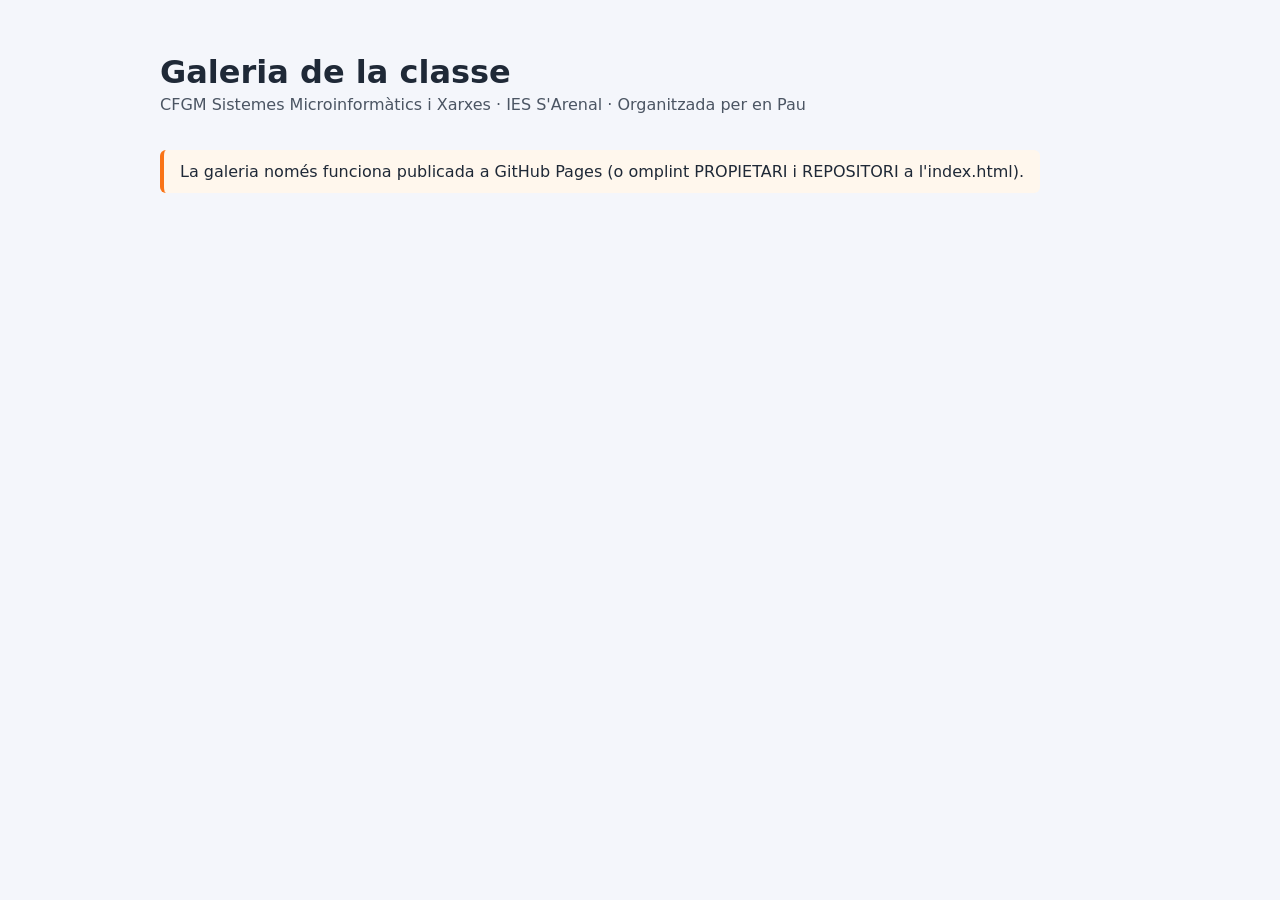
<file: index.html>
<!DOCTYPE html>
<html lang="ca">
<head>
  <meta charset="UTF-8">
  <meta name="viewport" content="width=device-width, initial-scale=1">
  <title>Galeria de la classe</title>
  <link rel="stylesheet" href="style.css">
</head>
<body>

  <!-- Aquest fitxer NO s'ha de tocar. -->

  <h1>Galeria de la classe</h1>
  <p class="subtitol">CFGM Sistemes Microinformàtics i Xarxes · IES S'Arenal · Organitzada per en Pau</p>

  <div id="galeria" class="graella"></div>
  <p id="estat">Carregant les fitxes...</p>

  <script>
    // ------------------------------------------------------------------
    // La galeria llegeix automàticament tots els fitxers .html de la
    // carpeta alumnes/ fent servir l'API de GitHub. Així, cada PR
    // fusionada afegeix una fitxa nova sense haver de tocar aquest fitxer.
    //
    // Si la web es publica a https://USUARI.github.io/REPO/ no cal
    // configurar res. Si no, omple aquestes dues constants:
    // ------------------------------------------------------------------
    const PROPIETARI = "";   // p. ex. "profe-guillem"
    const REPOSITORI = "";   // p. ex. "galeria-classe"

    const galeria = document.getElementById("galeria");
    const estat = document.getElementById("estat");

    function detectarRepositori() {
      if (PROPIETARI && REPOSITORI) return { owner: PROPIETARI, repo: REPOSITORI };
      const host = location.hostname;                 // USUARI.github.io
      if (!host.endsWith(".github.io")) return null;
      const owner = host.replace(".github.io", "");
      const primer = location.pathname.split("/").filter(Boolean)[0];
      const repo = primer && !primer.endsWith(".html") ? primer : host;
      return { owner, repo };
    }

    async function carregarFitxa(nomFitxer) {
      const resposta = await fetch("alumnes/" + nomFitxer, { cache: "no-store" });
      if (!resposta.ok) return null;
      const doc = new DOMParser().parseFromString(await resposta.text(), "text/html");
      const enllac = doc.querySelector(".fitxa a") || doc.querySelector("a");
      return {
        fitxer: nomFitxer,
        nom: (doc.querySelector("h1")?.textContent || nomFitxer).trim(),
        frase: (doc.querySelector(".fitxa p")?.textContent || "").trim(),
        web: enllac ? enllac.getAttribute("href") : null,
      };
    }

    function pintarFitxa(f) {
      const div = document.createElement("div");
      div.className = "fitxa";

      const h2 = document.createElement("h2");
      h2.textContent = f.nom;
      div.appendChild(h2);

      if (f.frase) {
        const p = document.createElement("p");
        p.textContent = f.frase;
        div.appendChild(p);
      }

      const a = document.createElement("a");
      a.href = f.web || ("alumnes/" + f.fitxer);
      a.textContent = f.web ? "Visita la seva web →" : "Veure la fitxa →";
      a.target = "_blank";
      a.rel = "noopener";
      div.appendChild(a);

      galeria.appendChild(div);
    }

    async function iniciar() {
      const info = detectarRepositori();
      if (!info) {
        estat.innerHTML = '<span class="avis">La galeria només funciona publicada a GitHub Pages ' +
          '(o omplint PROPIETARI i REPOSITORI a l\'index.html).</span>';
        return;
      }

      try {
        const url = `https://api.github.com/repos/${info.owner}/${info.repo}/contents/alumnes`;
        const resposta = await fetch(url);
        if (!resposta.ok) throw new Error("API de GitHub: " + resposta.status);

        const fitxers = (await resposta.json())
          .filter(f => f.type === "file" && f.name.endsWith(".html"))
          .map(f => f.name);

        const fitxes = (await Promise.all(fitxers.map(carregarFitxa)))
          .filter(Boolean)
          .sort((a, b) => a.nom.localeCompare(b.nom, "ca"));

        fitxes.forEach(pintarFitxa);
        estat.textContent = fitxes.length + " fitxes a la galeria.";
      } catch (error) {
        estat.innerHTML = '<span class="avis">No s\'han pogut carregar les fitxes (' +
          error.message + '). Torna-ho a provar d\'aquí a uns minuts.</span>';
      }
    }

    iniciar();
  </script>

</body>
</html>
</file>
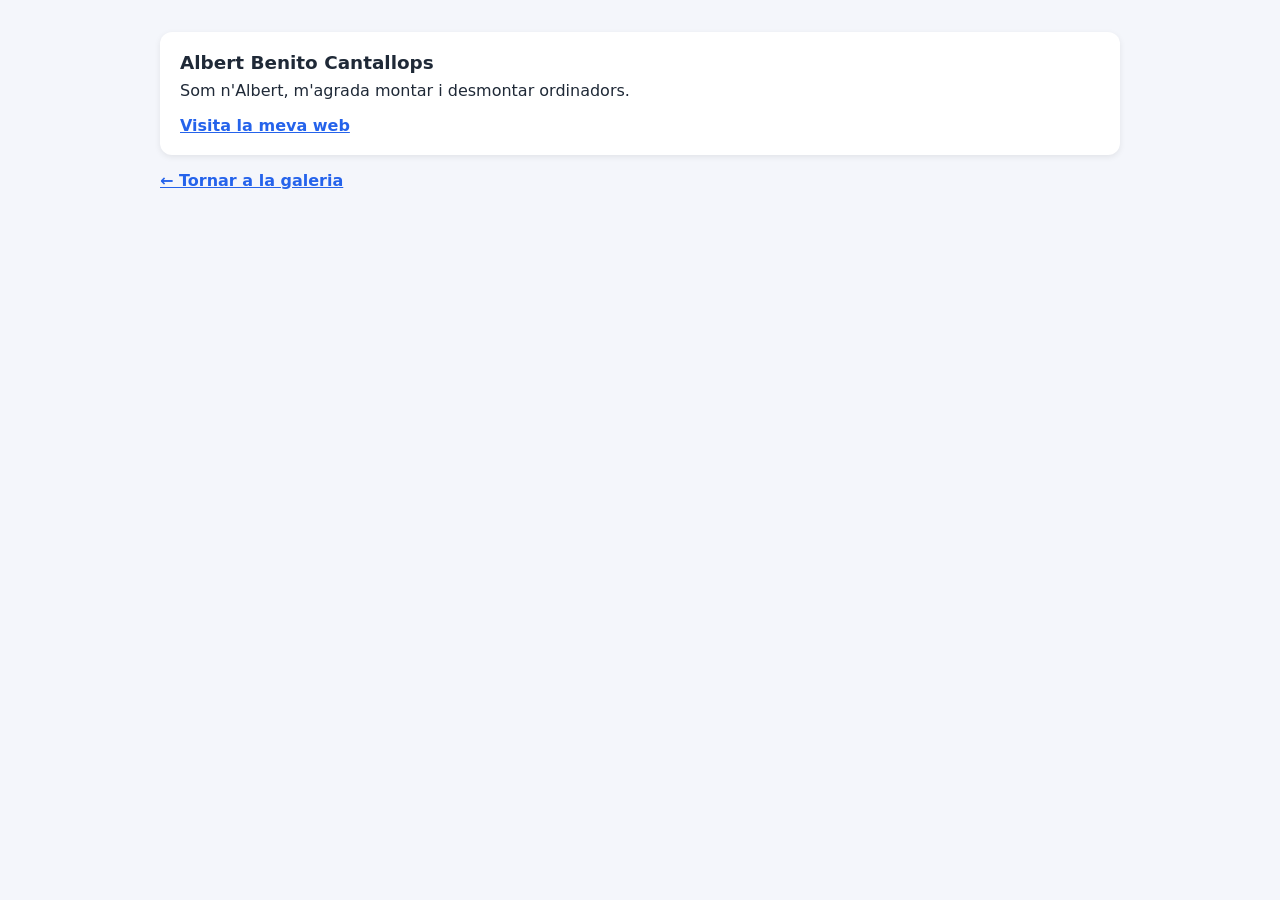
<file: alumnes/albertbenito.html>
<!DOCTYPE html>
<html lang="ca">
<head>
  <!-- NO toquis aquestes tres línies. -->
  <meta charset="UTF-8">
  <link rel="stylesheet" href="../style.css">

  <!-- Canvia-hi el teu nom. -->
  <title>Pau Pino</title>
</head>
<body>

  <!-- ===================================================== -->
  <!-- LA TEVA FITXA: només has de canviar els 3 textos       -->
  <!-- marcats amb  ✏️                                        -->
  <!-- ===================================================== -->

  <div class="fitxa">

    <!-- ✏️ 1. El teu nom complet -->
    <h1> Albert Benito Cantallops </h1>

    <!-- ✏️ 2. Una frase que et presenti -->
    <p>Som n'Albert, m'agrada montar i desmontar ordinadors.</p>

    <!-- ✏️ 3. L'adreça de la TEVA web de GitHub Pages (Part A).        -->
    <!--    Canvia només el que hi ha entre les cometes de href="...".  -->
    <a href="https://abenitoc-jpg.github.io/web-paupino/">Visita la meva web</a>

  </div>

  <!-- Enllaç per tornar a la galeria. NO el toquis. -->
  <p><a href="../index.html">← Tornar a la galeria</a></p>

</body>
</html>
</file>
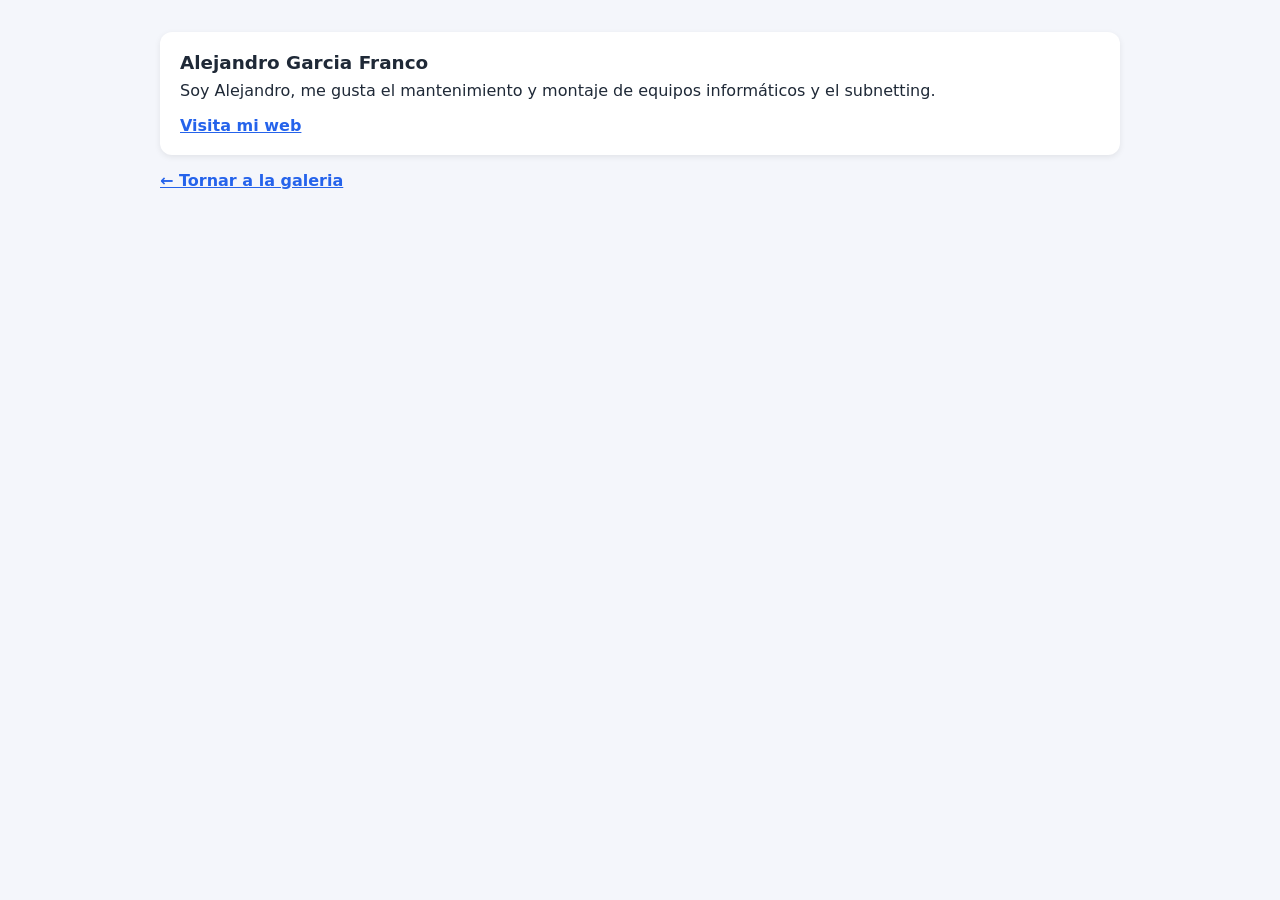
<file: alumnes/alejandrogarciafranco.html>
<!DOCTYPE html>
<html lang="ca">
<head>
  <!-- NO toquis aquestes tres línies. -->
  <meta charset="UTF-8">
  <link rel="stylesheet" href="../style.css">

  <!-- Canvia-hi el teu nom. -->
  <title>Alejandro Garcia Franco</title>
</head>
<body>

  <!-- ===================================================== -->
  <!-- LA TEVA FITXA: només has de canviar els 3 textos       -->
  <!-- marcats amb  ✏️                                        -->
  <!-- ===================================================== -->

  <div class="fitxa">

    <!-- ✏️ 1. El teu nom complet -->
    <h1>Alejandro Garcia Franco</h1>

    <!-- ✏️ 2. Una frase que et presenti -->
    <p>Soy Alejandro, me gusta el mantenimiento y montaje de equipos informáticos y el subnetting.</p>

    <!-- ✏️ 3. L'adreça de la TEVA web de GitHub Pages (Part A).        -->
    <!--    Canvia només el que hi ha entre les cometes de href="...".  -->
    <a href="https://francodelegado.github.io/web-alexfranco/">Visita mi web</a>

  </div>

  <!-- Enllaç per tornar a la galeria. NO el toquis. -->
  <p><a href="../index.html">← Tornar a la galeria</a></p>

</body>
</html>
</file>
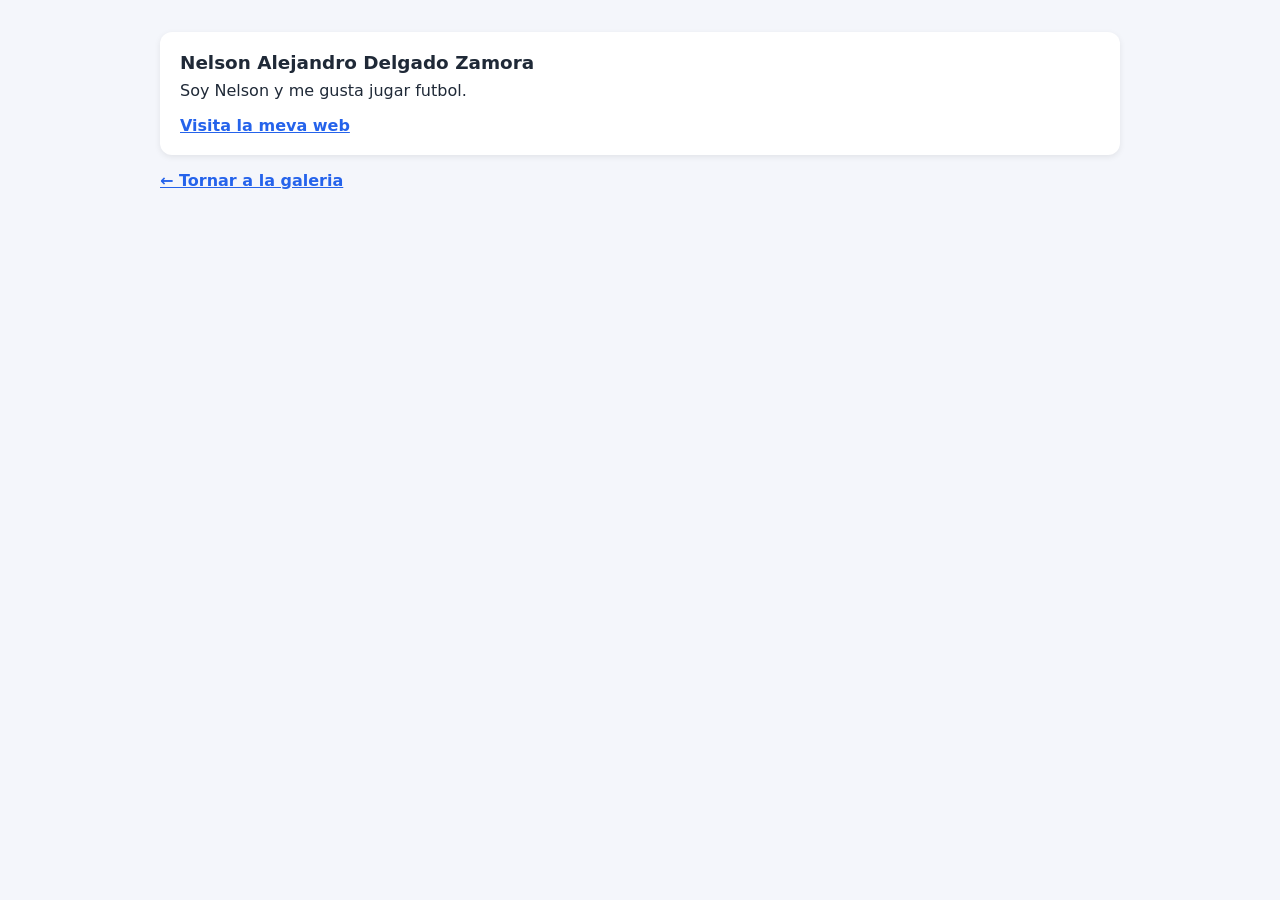
<file: alumnes/nelsondelgado.html>
<!DOCTYPE html>
<html lang="ca">
<head>
  <!-- NO toquis aquestes tres línies. -->
  <meta charset="UTF-8">
  <link rel="stylesheet" href="../style.css">

  <!-- Canvia-hi el teu nom. -->
  <title>Nelson Alejandro Delgado Zamora</title>
</head>
<body>

  <!-- ===================================================== -->
  <!-- LA TEVA FITXA: només has de canviar els 3 textos       -->
  <!-- marcats amb  ✏️                                        -->
  <!-- ===================================================== -->

  <div class="fitxa">

    <!-- ✏️ 1. El teu nom complet -->
    <h1>Nelson Alejandro Delgado Zamora</h1>

    <!-- ✏️ 2. Una frase que et presenti -->
    <p>Soy Nelson y me gusta jugar futbol.</p>

    <!-- ✏️ 3. L'adreça de la TEVA web de GitHub Pages (Part A).        -->
    <!--    Canvia només el que hi ha entre les cometes de href="...".  -->
    <a href="https://ndelgadoz-lgtm.github.io/web-nelsondelgado/">Visita la meva web</a>

  </div>

  <!-- Enllaç per tornar a la galeria. NO el toquis. -->
  <p><a href="../index.html">← Tornar a la galeria</a></p>

</body>
</html>
</file>
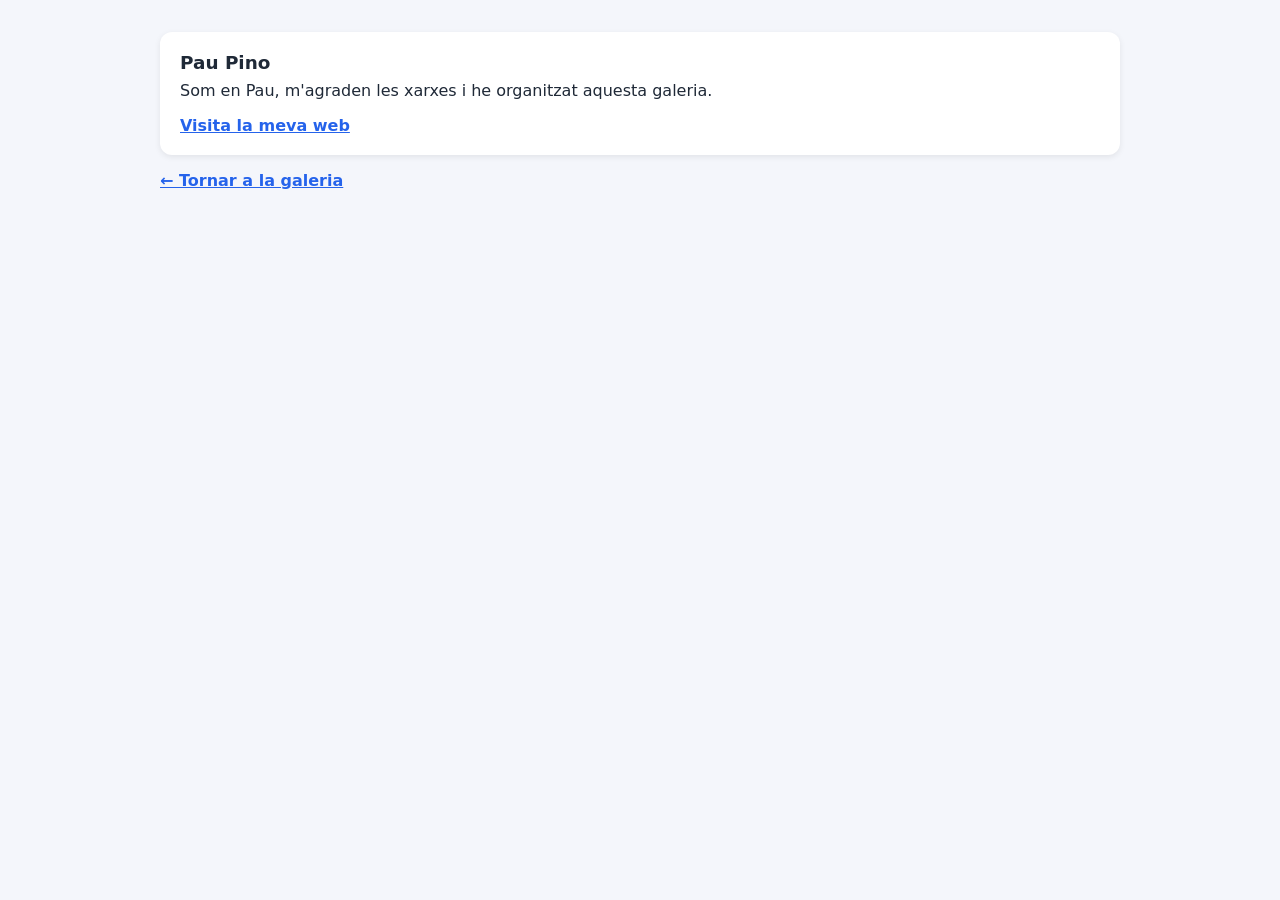
<file: alumnes/paupino.html>
<!DOCTYPE html>
<html lang="ca">
<head>
  <!-- NO toquis aquestes tres línies. -->
  <meta charset="UTF-8">
  <link rel="stylesheet" href="../style.css">

  <!-- Canvia-hi el teu nom. -->
  <title>Pau Pino</title>
</head>
<body>

  <!-- ===================================================== -->
  <!-- LA TEVA FITXA: només has de canviar els 3 textos       -->
  <!-- marcats amb  ✏️                                        -->
  <!-- ===================================================== -->

  <div class="fitxa">

    <!-- ✏️ 1. El teu nom complet -->
    <h1>Pau Pino</h1>

    <!-- ✏️ 2. Una frase que et presenti -->
    <p>Som en Pau, m'agraden les xarxes i he organitzat aquesta galeria.</p>

    <!-- ✏️ 3. L'adreça de la TEVA web de GitHub Pages (Part A).        -->
    <!--    Canvia només el que hi ha entre les cometes de href="...".  -->
    <a href="https://pinguino2024.github.io/web-paupino/">Visita la meva web</a>

  </div>

  <!-- Enllaç per tornar a la galeria. NO el toquis. -->
  <p><a href="../index.html">← Tornar a la galeria</a></p>

</body>
</html>
</file>
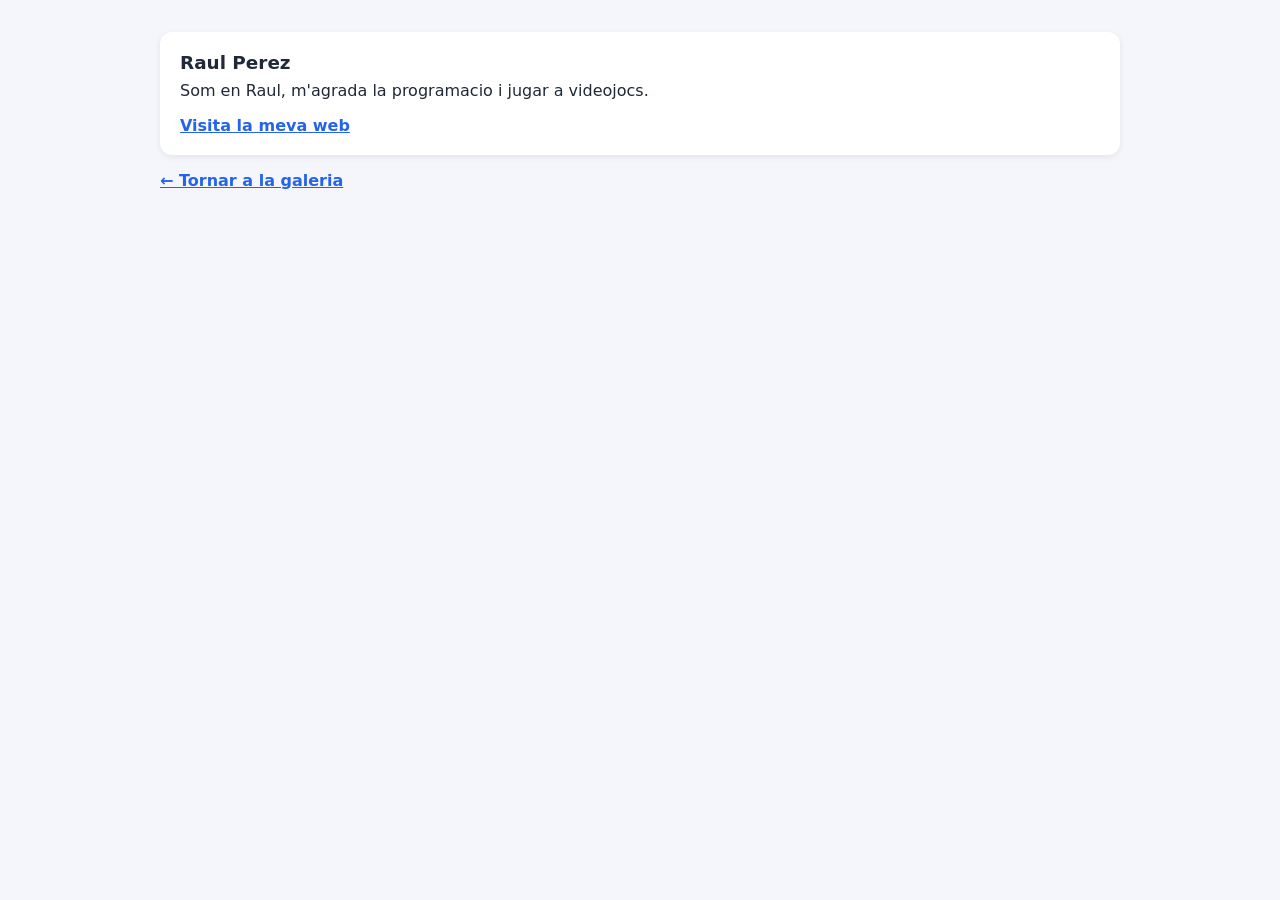
<file: alumnes/raulperez.html>
<!DOCTYPE html>
<html lang="ca">
<head>
  <!-- NO toquis aquestes tres línies. -->
  <meta charset="UTF-8">
  <link rel="stylesheet" href="../style.css">

  <!-- Canvia-hi el teu nom. -->
  <title>Raul Perez</title>
</head>
<body>

  <!-- ===================================================== -->
  <!-- LA TEVA FITXA: només has de canviar els 3 textos       -->
  <!-- marcats amb  ✏️                                        -->
  <!-- ===================================================== -->

  <div class="fitxa">

    <!-- ✏️ 1. El teu nom complet -->
    <h1>Raul Perez</h1>

    <!-- ✏️ 2. Una frase que et presenti -->
    <p>Som en Raul, m'agrada la programacio i jugar a videojocs.</p>

    <!-- ✏️ 3. L'adreça de la TEVA web de GitHub Pages (Part A).        -->
    <!--    Canvia només el que hi ha entre les cometes de href="...".  -->
    <a href="https://Raulxrz.github.io/web-raulperez/">Visita la meva web</a>

  </div>

  <!-- Enllaç per tornar a la galeria. NO el toquis. -->
  <p><a href="../index.html">← Tornar a la galeria</a></p>

</body>
</html>
</file>
<file: style.css>
/* Estils de la Galeria de la classe. Els alumnes NO han de tocar aquest fitxer. */

body {
  font-family: system-ui, sans-serif;
  max-width: 960px;
  margin: 0 auto;
  padding: 2rem 1rem;
  background: #f4f6fb;
  color: #1f2937;
}

h1 {
  margin-bottom: 0.25rem;
}

.subtitol {
  color: #4b5563;
  margin-top: 0;
}

.graella {
  display: grid;
  grid-template-columns: repeat(auto-fill, minmax(220px, 1fr));
  gap: 1rem;
  margin-top: 2rem;
}

.fitxa {
  background: #ffffff;
  border-radius: 12px;
  padding: 1.25rem;
  box-shadow: 0 2px 6px rgba(0, 0, 0, 0.08);
}

.fitxa h1,
.fitxa h2 {
  font-size: 1.15rem;
  margin: 0 0 0.5rem;
}

.fitxa p {
  margin: 0 0 1rem;
}

a {
  color: #2563eb;
  font-weight: 600;
}

.avis {
  background: #fff7ed;
  border-left: 4px solid #f97316;
  padding: 0.75rem 1rem;
  border-radius: 6px;
}
</file>
